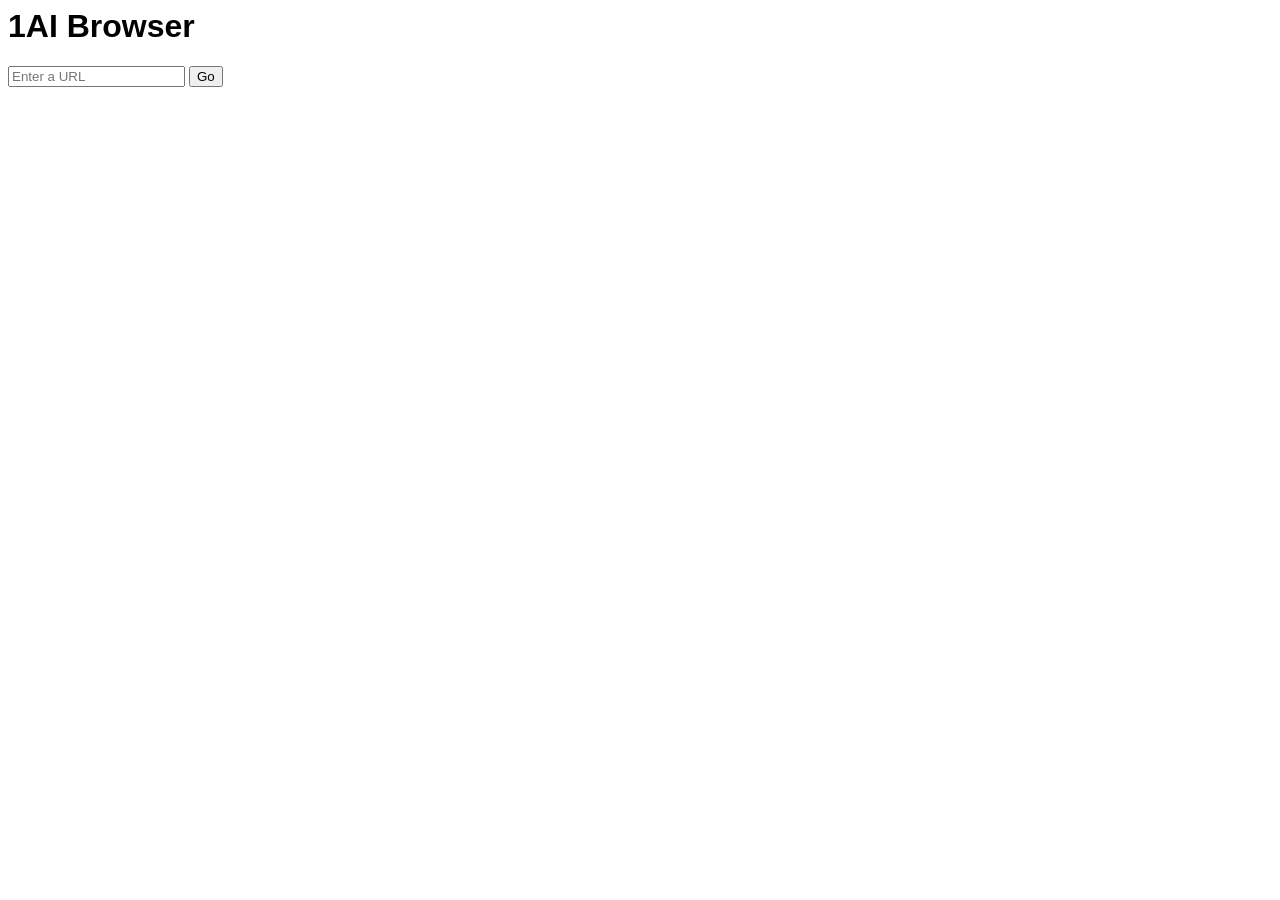
<file: index.html>
<html>
<head>
<title>Test Button</title>
<link href="style.css" rel="stylesheet" type="text/css"/>
</head>
<body>
<h1>1AI Browser</h1> <!-- A heading element with the text "1AI Browser" -->
<input id="url" type="text" placeholder="Enter a URL"> <!-- An input element with the id "url" -->
<button onclick="goToUrl()">Go</button> <!-- A button element with the text "Go" -->
<script>
function goToUrl() {
  // Get the input element with id "url"
  var input = document.getElementById("url");

  // Get the value of the input element
  var url = input.value;

  // Check if the url is not empty
  if (url) {
    // Redirect the window to the url
    window.location.href = url;
  }
}
</script>
</body>
</html>
</file>
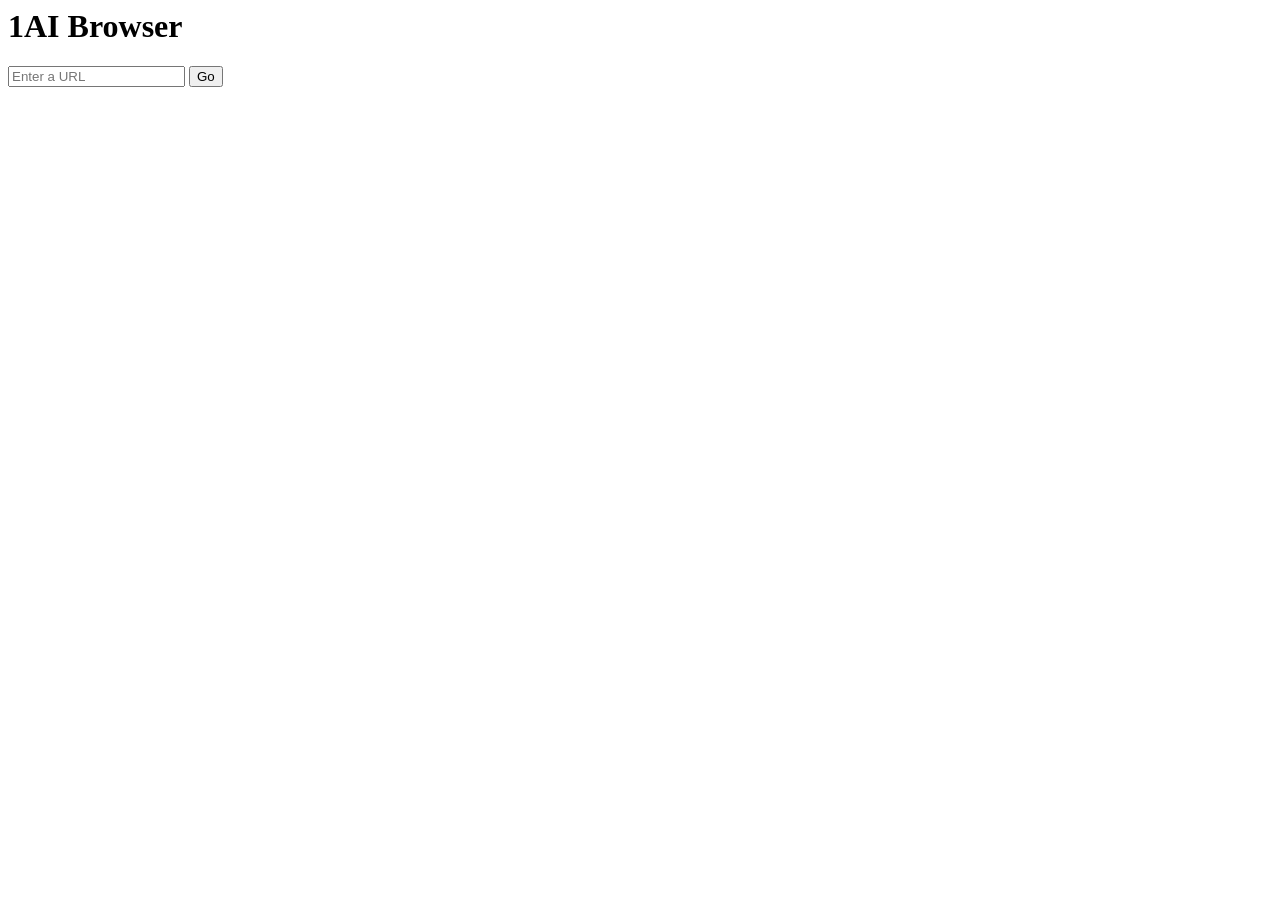
<file: test.html>
<html>
<head>
<title>Test Button</title>
</head>
<body>
<h1>1AI Browser</h1> <!-- A heading element with the text "1AI Browser" -->
<input id="url" type="text" placeholder="Enter a URL"> <!-- An input element with the id "url" -->
<button onclick="goToUrl()">Go</button> <!-- A button element with the text "Go" -->
<script>
function goToUrl() {
  // Get the input element with id "url"
  var input = document.getElementById("url");

  // Get the value of the input element
  var url = input.value;

  // Check if the url is not empty
  if (url) {
    // Redirect the window to the url
    window.location.href = url;
  }
}
</script>
</body>
</html>
</file>
<file: style.css>
p {
  font-family: sans-serif; /* Use the generic sans-serif font */
}

h1 {
  font-family: Arial, Helvetica, sans-serif; /* Use Arial as the first choice, Helvetica as the second choice, or the generic sans-serif font as the last choice */
}
</file>
